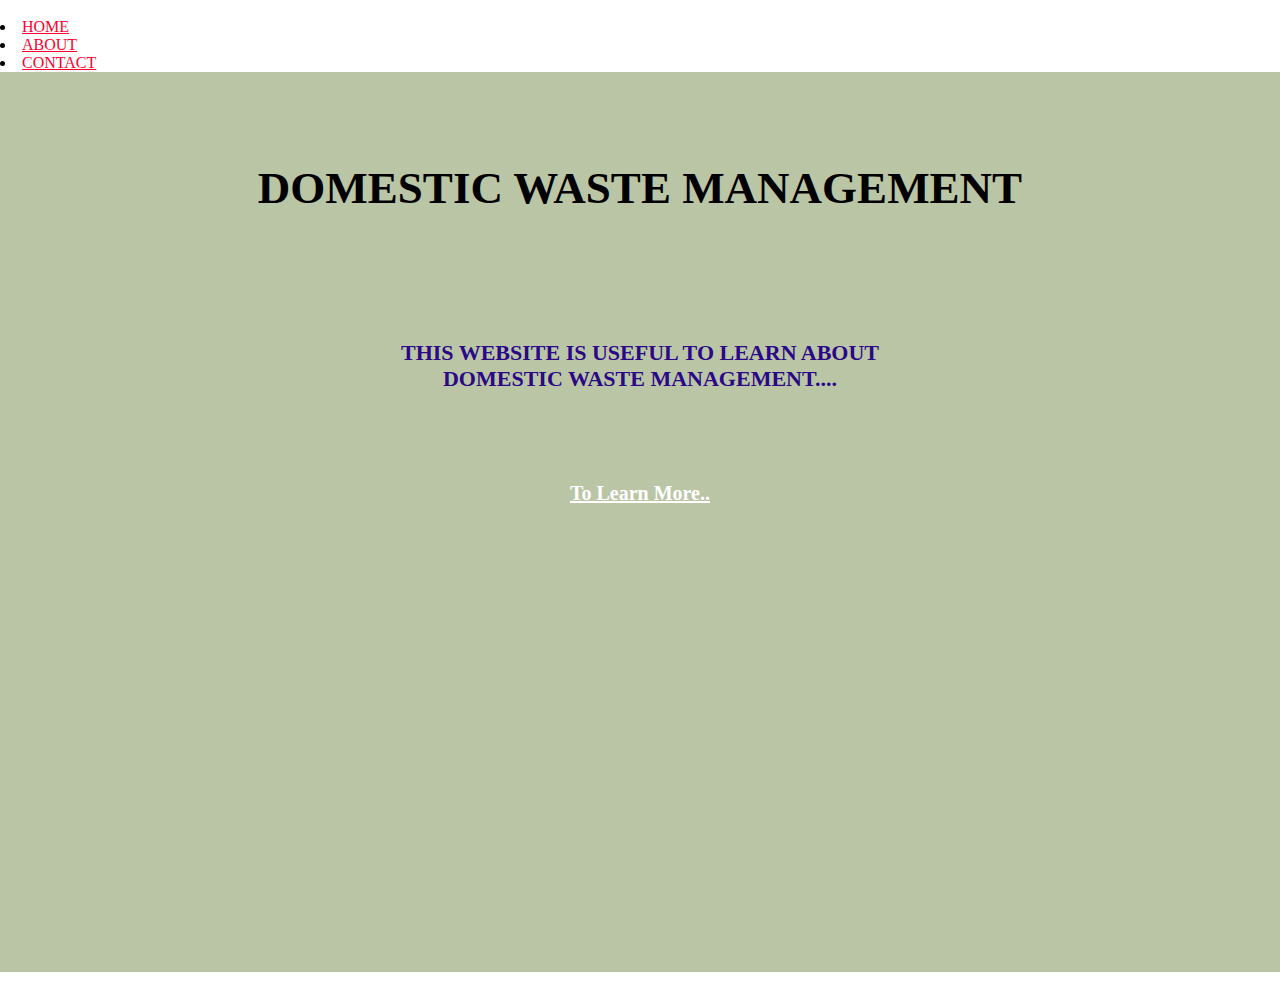
<file: index.html>
<!DOCTYPE>
<html>
<head>
    
    <title>DOMESTIC WASTE MANAGEMENT</title>
    <link rel="stylesheet" href="style.css">
</head>
<body><br>
<section>
        <li><a href="#" class="link">HOME</a></li><li><a href="#" class="lin1">ABOUT</a></li><li><a href="#" class="lin2">CONTACT</a></li>
<div class="text">
    <br> 
    <br>
    <br>
    <br>
    <br>
    <h1 class="heading">DOMESTIC WASTE MANAGEMENT</h1>
      <br>
      <br>
      <br>
      <br>
      <br>
      <br>
      <br>
      <h4 class="file"><b>THIS WEBSITE IS USEFUL TO LEARN ABOUT<br> DOMESTIC WASTE MANAGEMENT....</b></h4>
      <br>
      <br>
      <br>
      <br>
      <br>
 <a href="To.html" class="aaa"><b>To Learn More..</b></a> 
 
</section>
<br><br> 
</body>
</html>
</file>
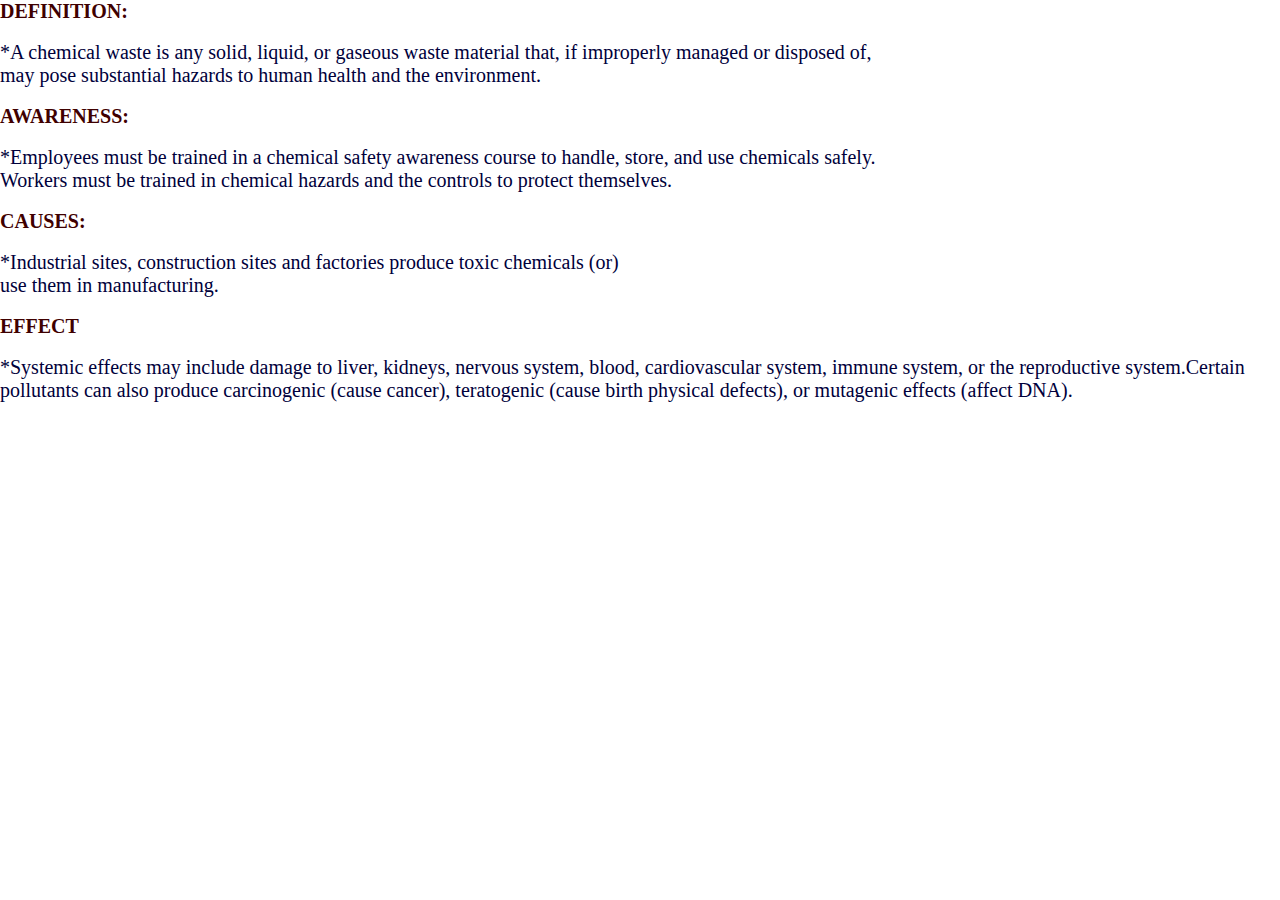
<file: conseq.html>
<!DOCTYPE html>
<html>
<head>
    <link rel="stylesheet" href="style.css">
</head>
<section>
    <h1 class="def">DEFINITION:</h1><br>
    <p class="A">*A chemical waste is any solid, liquid, or gaseous waste material that, if improperly managed or disposed of,
        <br> may pose substantial hazards to human health and the environment.</p><br>
     <h2 class="b">AWARENESS:</h2><br>
     <P class="c">*Employees must be trained in a chemical safety awareness course to handle, store, and use chemicals safely. <br>Workers must be trained in chemical hazards and the controls to protect themselves.</P>   
     <br><h3 class="d">CAUSES:</h3><br>
     <p class="e">*Industrial sites, construction sites and factories produce toxic chemicals (or)<br> use them in manufacturing.</p>
    <br> <h4 class="f">EFFECT</h4><br>
     <P class="g">*Systemic effects may include damage to liver, kidneys, nervous system, blood, cardiovascular system, immune system, or the reproductive system.Certain pollutants can also produce carcinogenic (cause cancer), teratogenic (cause birth physical defects), or mutagenic effects (affect DNA).</P>
</section>
</html>
</file>
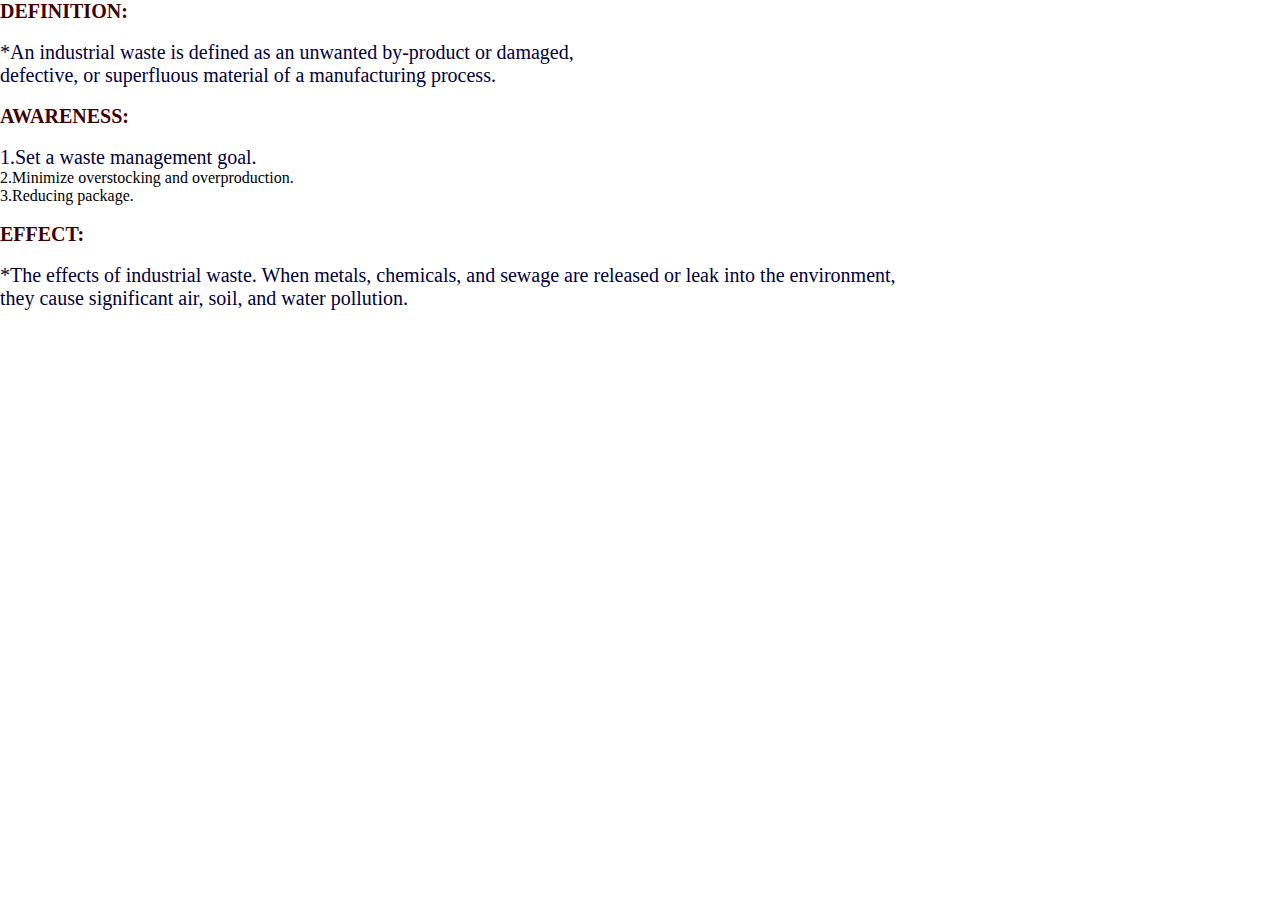
<file: machine.html>
<!DOCTYPE html>
<html>
<head>
    <link rel="stylesheet" href="style.css">
</head>
<section>
    <h1 class="s">DEFINITION:</h1><br>
    <p class="t">*An industrial waste is defined as an unwanted by-product or damaged, <br>defective, or superfluous material of a manufacturing process.</p><br>
     <h2 class="u">AWARENESS:</h2><br>
     <P class="v">1.Set a waste management goal.</P>
        <p>2.Minimize overstocking and overproduction.</p>
        <p>3.Reducing  package.</P>   
    <br> <h4 class="w">EFFECT:</h4><br>
     <P class="x">*The effects of industrial waste. When metals, chemicals, and sewage are released or leak into the environment,<br> they cause significant air, soil, and water pollution. </P>
</section>
</html>
</file>
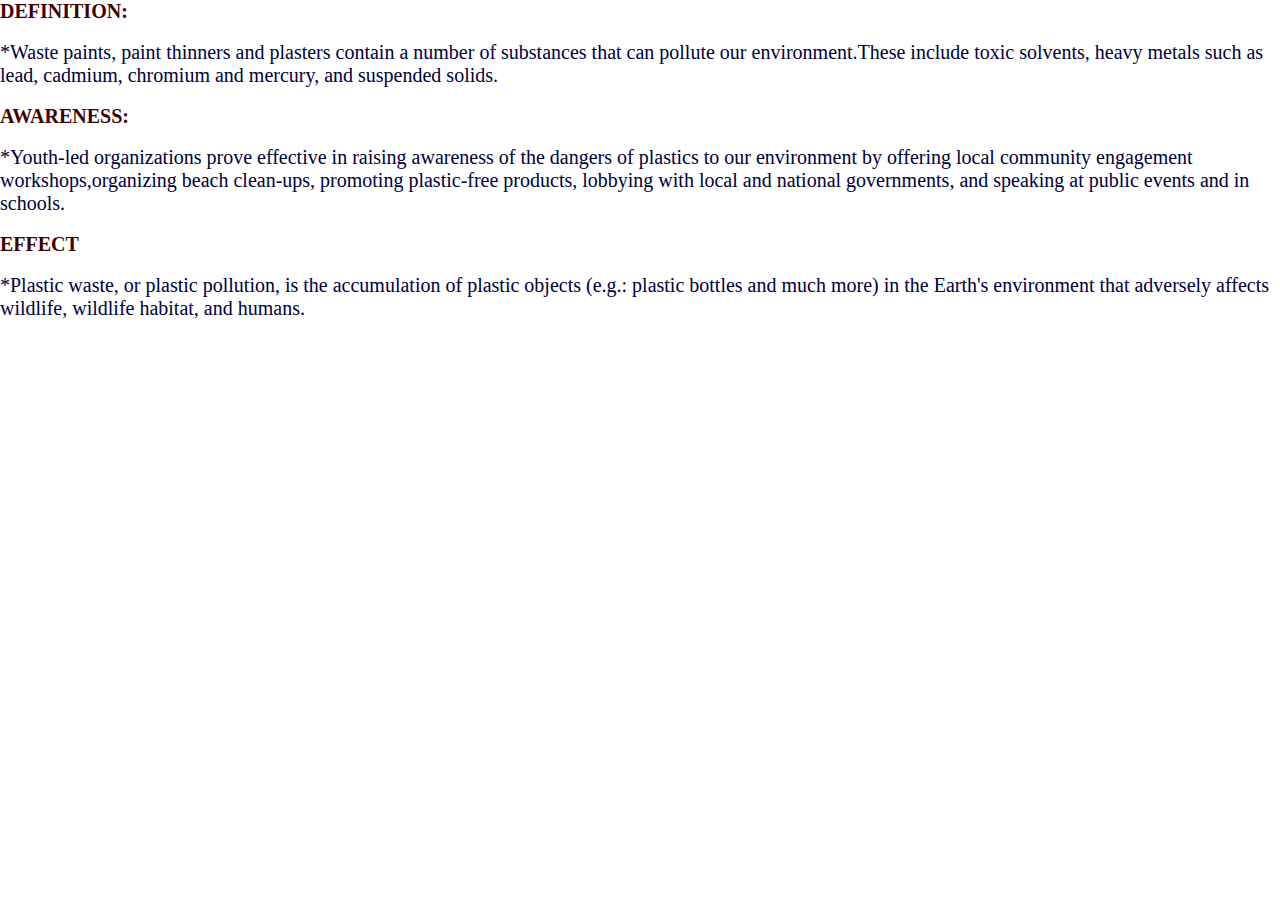
<file: plas.html>
<!DOCTYPE html>
<html>
<head>
    <link rel="stylesheet" href="style.css">
</head>
<section>
    <h1 class="d">DEFINITION:</h1><br>
    <p class="h">*Waste paints, paint thinners and plasters contain a number of substances that can pollute our environment.These include toxic solvents, heavy metals such as lead, cadmium, chromium and mercury, and suspended solids.</p><br>
     <h2 class="i">AWARENESS:</h2><br>
     <P class="j">*Youth-led organizations prove effective in raising awareness of the dangers of plastics to our environment by offering local community engagement workshops,organizing beach clean-ups, promoting plastic-free products, lobbying with local and national governments, and speaking at public events and in schools.</P>   
    <br> <h4 class="k">EFFECT</h4><br>
     <P class="l">*Plastic waste, or plastic pollution, is the accumulation of plastic objects (e.g.: plastic bottles and much more) in the Earth's environment that adversely affects wildlife, wildlife habitat, and humans. </P>
</section>
</html>
</file>
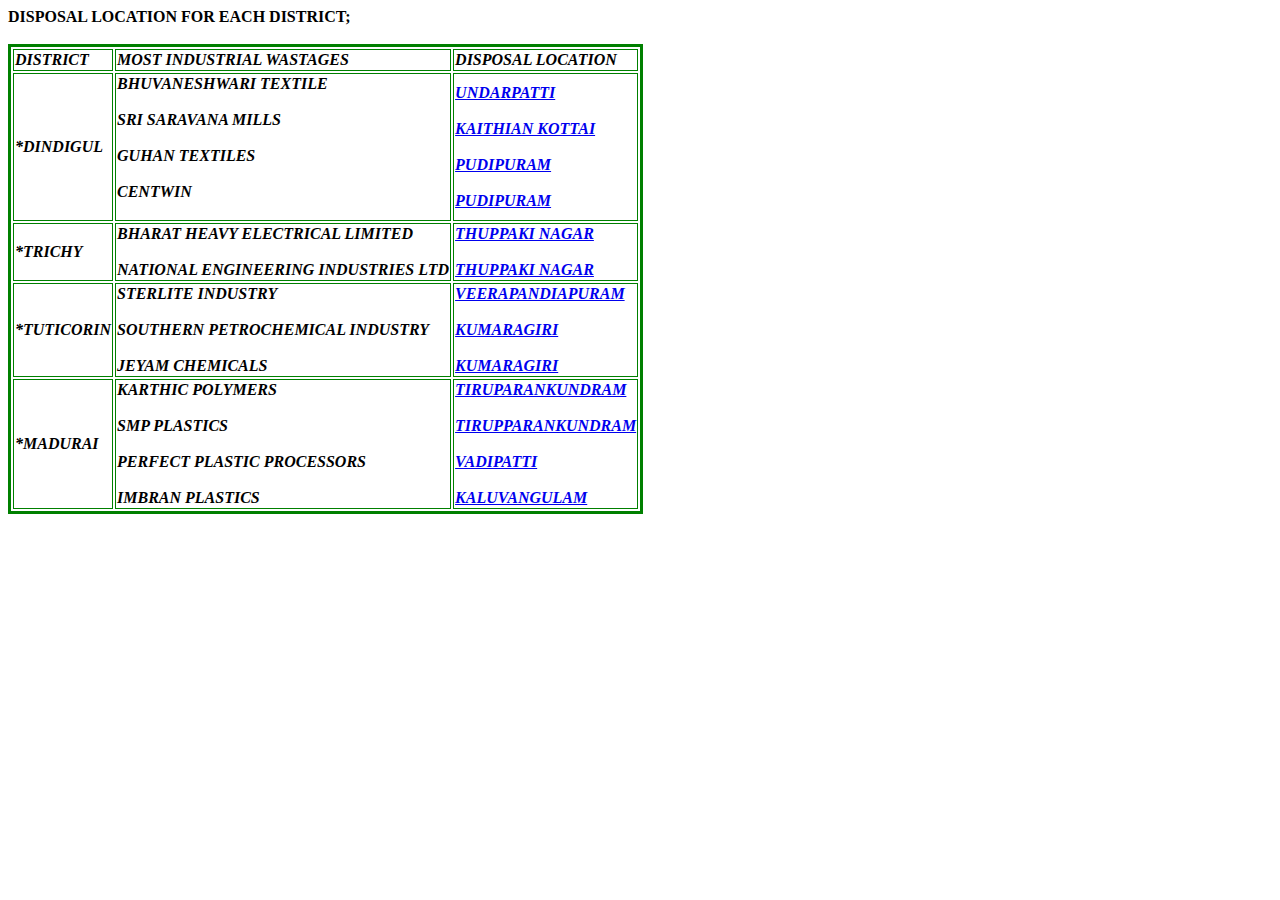
<file: tab.html>
<!DOCTYPE>
<html>
<head>
    
</head>
<body>
    <table border ="3" bordercolor="green"
    <title><B>DISPOSAL LOCATION FOR EACH DISTRICT;<font-size=10px></B></title> 
    <br>
    <br>
      <tr>
            <td><b><i>DISTRICT</i></b></td>
            <td><b><i>MOST INDUSTRIAL WASTAGES</i></b></td>
            <td><b><i>DISPOSAL LOCATION</i></b></td>
        </tr>
        <tr>
            
            <td><b><i>*DINDIGUL</i></b></td>
            <td><i><b>BHUVANESHWARI TEXTILE<br><br>SRI SARAVANA MILLS<br><br>GUHAN TEXTILES<br><br>CENTWIN<br><br></b></i></td>
            <td><b><i><a href="https://maps.app.goo.gl/rKAkL5sznAW8fFjj6">UNDARPATTI<br><br><a href="https://maps.app.goo.gl/dE2vRnN1eSXetJ3U7">KAITHIAN KOTTAI<br><br><a href="https://maps.app.goo.gl/e4a9EtqcX2MMgzLU7">PUDIPURAM<br><br><a href="https://maps.app.goo.gl/xmSzUyzDc6L6Djeq7">PUDIPURAM</i></b></td>
                                         
        </div>
    </tr>
    <tr>
        <td><b><i>*TRICHY</i></b></td>
        <td><b><i>BHARAT HEAVY ELECTRICAL LIMITED<br><br>NATIONAL ENGINEERING INDUSTRIES LTD</i></b></td>
        <td><b><i><a href="https://maps.app.goo.gl/xYxMTDMMYcrzNz2AA">THUPPAKI NAGAR<br><br><a href="https://maps.app.goo.gl/B5bF6xEGaRGtbSB47">THUPPAKI NAGAR</i></b></td>   
    </tr>
        <tr>
        <td><b><i>*TUTICORIN</i></b></td>
        <td><b><i>STERLITE INDUSTRY<br><br>SOUTHERN PETROCHEMICAL INDUSTRY<br><br>JEYAM CHEMICALS</i></b></td>
        <td><b><i><a href="https://maps.app.goo.gl/92HyhsjGo7wXgEHj6">VEERAPANDIAPURAM<br><br><a href="https://maps.app.goo.gl/nX2CdonRh9Rfp4Yd7">KUMARAGIRI<br><br><a href="https://maps.app.goo.gl/NiGxpZsBCZpV1cNe8">KUMARAGIRI</b></td>
    </tr>
    <tr> 
        <td><b><i>*MADURAI</i></b></td> 
        <td><b><i>KARTHIC POLYMERS<br><br>SMP PLASTICS<br><br>PERFECT PLASTIC PROCESSORS<br><br>IMBRAN PLASTICS</i></b></td>
        <td><b><i><a href="https://maps.app.goo.gl/ry8A8ErKX8FyvwfdA">TIRUPARANKUNDRAM<br><br><a href="https://maps.app.goo.gl/MGUmgTf7uCEubYk86">TIRUPPARANKUNDRAM   <br><br><a href="https://maps.app.goo.gl/HZ7of2VAWWWBZudH7">VADIPATTI<br><br><a href="https://maps.app.goo.gl/EEo6LFV7goyjEvWz8">KALUVANGULAM</i></b></td>
    </tr>
    </table> 
</body>
</html>
</file>
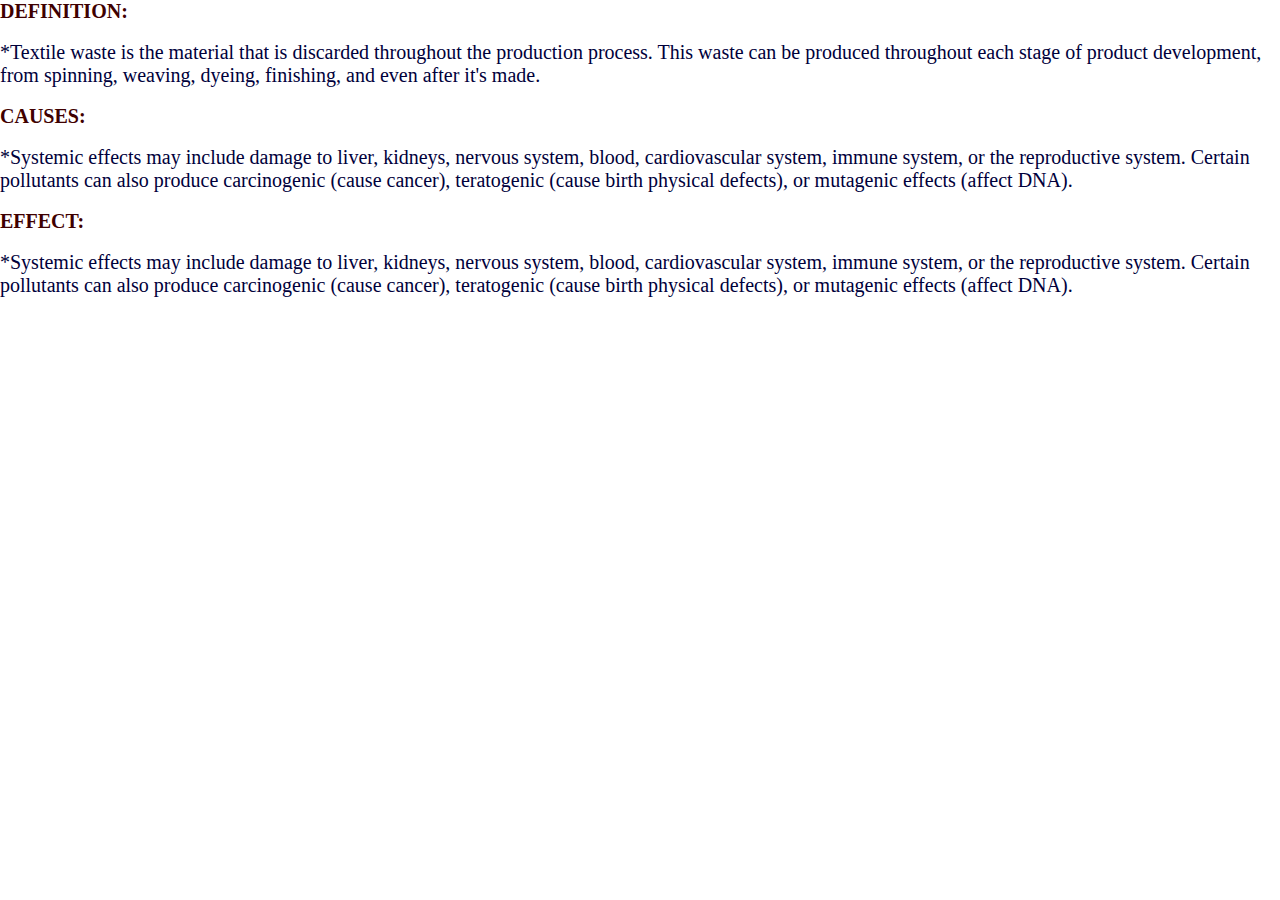
<file: TEX.html>
<!DOCTYPE html>
<html>
<head>
    <link rel="stylesheet" href="style.css">
</head>
<section>
    <h1 class="m">DEFINITION:</h1><br>
    <p class="n">*Textile waste is the material that is discarded throughout the production process. This waste can be produced throughout each stage of product development, from spinning, weaving, dyeing, finishing, and even after it's made.</p><br>
     <h2 class="o">CAUSES:</h2><br>
     <P class="p">*Systemic effects may include damage to liver, kidneys, nervous system, blood, cardiovascular system, immune system, or the reproductive system. Certain pollutants can also produce carcinogenic (cause cancer), teratogenic (cause birth physical defects), or mutagenic effects (affect DNA).</P>   
    <br> <h4 class="q">EFFECT:</h4><br>
     <P class="r">*Systemic effects may include damage to liver, kidneys, nervous system, blood, cardiovascular system, immune system, or the reproductive system. Certain pollutants can also produce carcinogenic (cause cancer), teratogenic (cause birth physical defects), or mutagenic effects (affect DNA). </P>
</section>
</html>
</file>
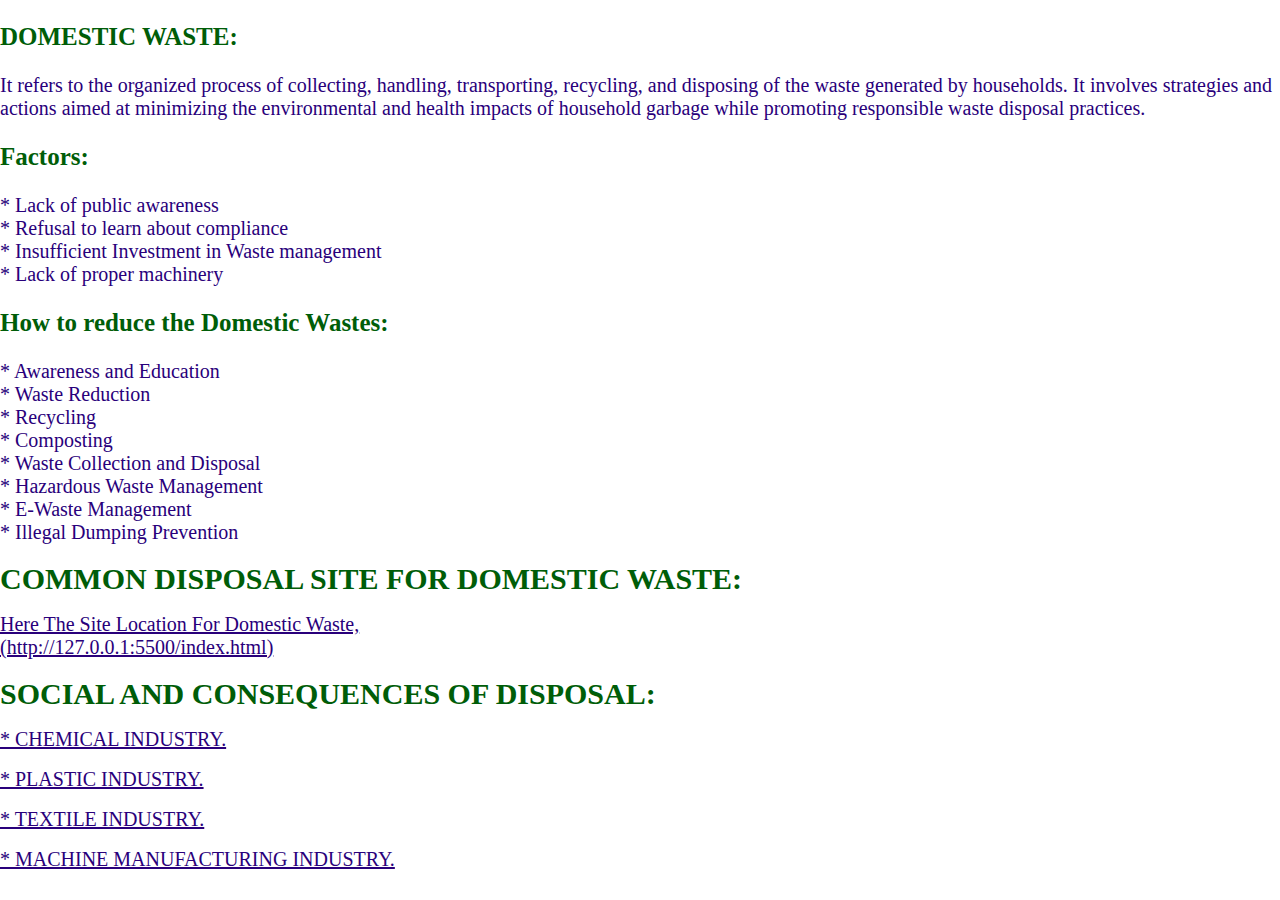
<file: To.html>
<!DOCTYPE html>
<html>
<head>
    <link rel="stylesheet" href="style.css">
</head>   
  
<section class="waste">
    <br>
    <h1 class="dom"> DOMESTIC WASTE:</h1><br>
           <p class="was">
            It refers to the organized process of collecting, handling, transporting, recycling, and disposing of the waste generated by households. It involves strategies and actions aimed at minimizing the environmental and health impacts of household garbage while promoting responsible waste disposal practices.
          </p>  <br>
       <h1 class="fac"> Factors:</h1><br>
         <div class="hd"> <P>  * Lack of public awareness</P>
          <P>  * Refusal to learn about compliance</P>
          <p>  * Insufficient Investment in Waste management</p>
          <p>  * Lack of proper machinery</p>
       <br>
          <h1 class="how"> How to reduce the Domestic Wastes:</h1>
          <br>
          <div class="awar">
          <p> * Awareness and Education</P>
          <P> * Waste Reduction</P>
          <P> * Recycling </P>
          <p> * Composting</p>
          <p> *  Waste Collection and Disposal</p>
          <p> * Hazardous Waste Management</p>
          <P> * E-Waste Management</P>
          <p> * Illegal Dumping Prevention</p>
          </div>
   </section>
   <br>
   <section class="Site">
      <h1> COMMON DISPOSAL SITE FOR DOMESTIC WASTE:</h1><br>
      <a href="tab.html" class="DW">Here The Site Location For Domestic Waste,<br>(http://127.0.0.1:5500/index.html)
      </a>
   </section><br>
   <section class="social">
     <h1>SOCIAL AND CONSEQUENCES OF DISPOSAL:</h1>
     <br>
   <p><a href="conseq.html" class="FA">* CHEMICAL INDUSTRY.</a></p><br>
   <p><a href="plas.html" class="FA1">* PLASTIC INDUSTRY.</a></p><br>
   <p><a href="TEX.html" class="FA2">* TEXTILE INDUSTRY.</a></p><br>
   <p><a href="machine.html" class="FA3">* MACHINE MANUFACTURING INDUSTRY.</a></p>
   <br>

</section>
</html>
</file>
<file: style.css>
*{
    margin: 0;
    padding: 0;
}
.link{
    color:rgb(255, 0, 47);   
}
.lin1{
    color:rgb(255, 0, 47);
}
.lin2{
    color:rgb(255, 0, 47);
}
.header{
    min-height: 100vh;
    width: 90%;
    color: brown;
    
}
.text{
    
    background-image: url(images/desktop-wallpaper-best-4-waste-on-hip-waste-management.jpg);
    background-position: center;
    background: linear-gradient(rgba(157, 173, 128, 0.7));
    background-repeat: no-repeat;
    width: 100%;
    height: 100%;
    text-align:center;
    
}
.heading{
    font-size: 45px;
    color: rgb(0, 0, 0);
}
.heading:hover{
    border: 2px ;
    background-color: rgb(253, 255, 255);
    transition: 2s;
}
.file{
    font-size: 22px;
    color: rgb(42, 8, 135);
    text-align:center;
    background:transparent ;
}
.file:hover{
    border: 2px ;
    background-color: rgb(253, 255, 255);
    transition: 2s;
}
.aaa{
    color: rgb(255, 255, 255);
    display: inclined-block;
    text-align:center;
    border: 1px;
    padding: 10px 34px;
    font-size: 20px;
    background: tranparent;
}
.aaa:hover{
    border: 2px slateblue;
    background-color: rgb(230, 77, 0);
    transition: 1s;
    text-align: center;
}
.waste{
    margin: auto;
    font-size: 20px;
}
.dom{
  color: rgb(0, 93, 8);
  font-size: 25px;
}
.was{
    color: rgb(41, 0, 123);
    font-size: 20px;
}
.fac{
    color: rgb(0, 93, 8);
    font-size: 25px;
}
.hd{
    color: rgb(41, 0, 123);
    font-size: 20px;
}
.how{
    color: rgb(0, 93, 8);
    font-size: 25px;
}
.awar{
    color: rgb(41, 0, 123);
    font-size: 20px;
}
.Site{
    color: rgb(0, 93, 8);
    font-size: 15px;
    
}
.social{
    color: rgb(0, 93, 8);
    font-size: 15px;
}
.def{
    color:rgb(63, 0, 0);
    font-size: 20px;
}
.FA{
    color: rgb(41, 0, 123);
    font-size: 20px;
}
.FA1{
    color: rgb(41, 0, 123);
    font-size: 20px;
}
.FA2{
    color: rgb(41, 0, 123);
    font-size: 20px;
}
.FA3{
    color: rgb(41, 0, 123);
    font-size: 20px;
}
.DW{
    color: rgb(41, 0, 123);
    font-size: 20px;
}
.A{
    color: rgb(0, 0, 59);
    font-size: 20px;
}
.b{
    color: rgb(63, 0, 0);
    font-size: 20px;
}
.c{
    color: rgb(0, 0, 59);
    font-size: 20px;
}
.d{
    color: rgb(63, 0, 0);
    font-size: 20px;
}
.e{
    color: rgb(0, 0, 59);
    font-size: 20px;
}
.f{
    color: rgb(63, 0, 0);
    font-size: 20px;
}
.g{
    color: rgb(0, 0, 59);
    font-size: 20px;
}
.d{
    color: rgb(63, 0, 0);
    font-size: 20px;
}
.h{
    color: rgb(0, 0, 59);
    font-size: 20px;
}
.i{
    color: rgb(63, 0, 0);
    font-size: 20px;
}
.j{
    color: rgb(0, 0, 59);
    font-size: 20px;
}
.k{
    color: rgb(63, 0, 0);
    font-size: 20px;
}
.l{
    color: rgb(0, 0, 59);
    font-size: 20px;
}
.m{
    color: rgb(63, 0, 0);
    font-size: 20px;
}
.n{
    color: rgb(0, 0, 59);
    font-size: 20px;
}
.o{
    color: rgb(63, 0, 0);
    font-size: 20px;
}
.p{
    color: rgb(0, 0, 59);
    font-size: 20px;
}
.q{
    color: rgb(63, 0, 0);
    font-size: 20px;
}
.r{
    color: rgb(0, 0, 59);
    font-size: 20px;
}
.s{
    color: rgb(63, 0, 0);
    font-size: 20px;
}
.t{
    color: rgb(0, 0, 59);
    font-size: 20px;
}
.u{
    color: rgb(63, 0, 0);
    font-size: 20px;
}
.v{
    color: rgb(0, 0, 59);
    font-size: 20px;
}
.w{
    color: rgb(63, 0, 0);
    font-size: 20px;
}
.x{
    color: rgb(0, 0, 59);
    font-size: 20px;
}
.img{
    background-image: url("C:\Users\Asus\Desktop\project\images\waste.jpg");
    width: 100%;
}
</file>
